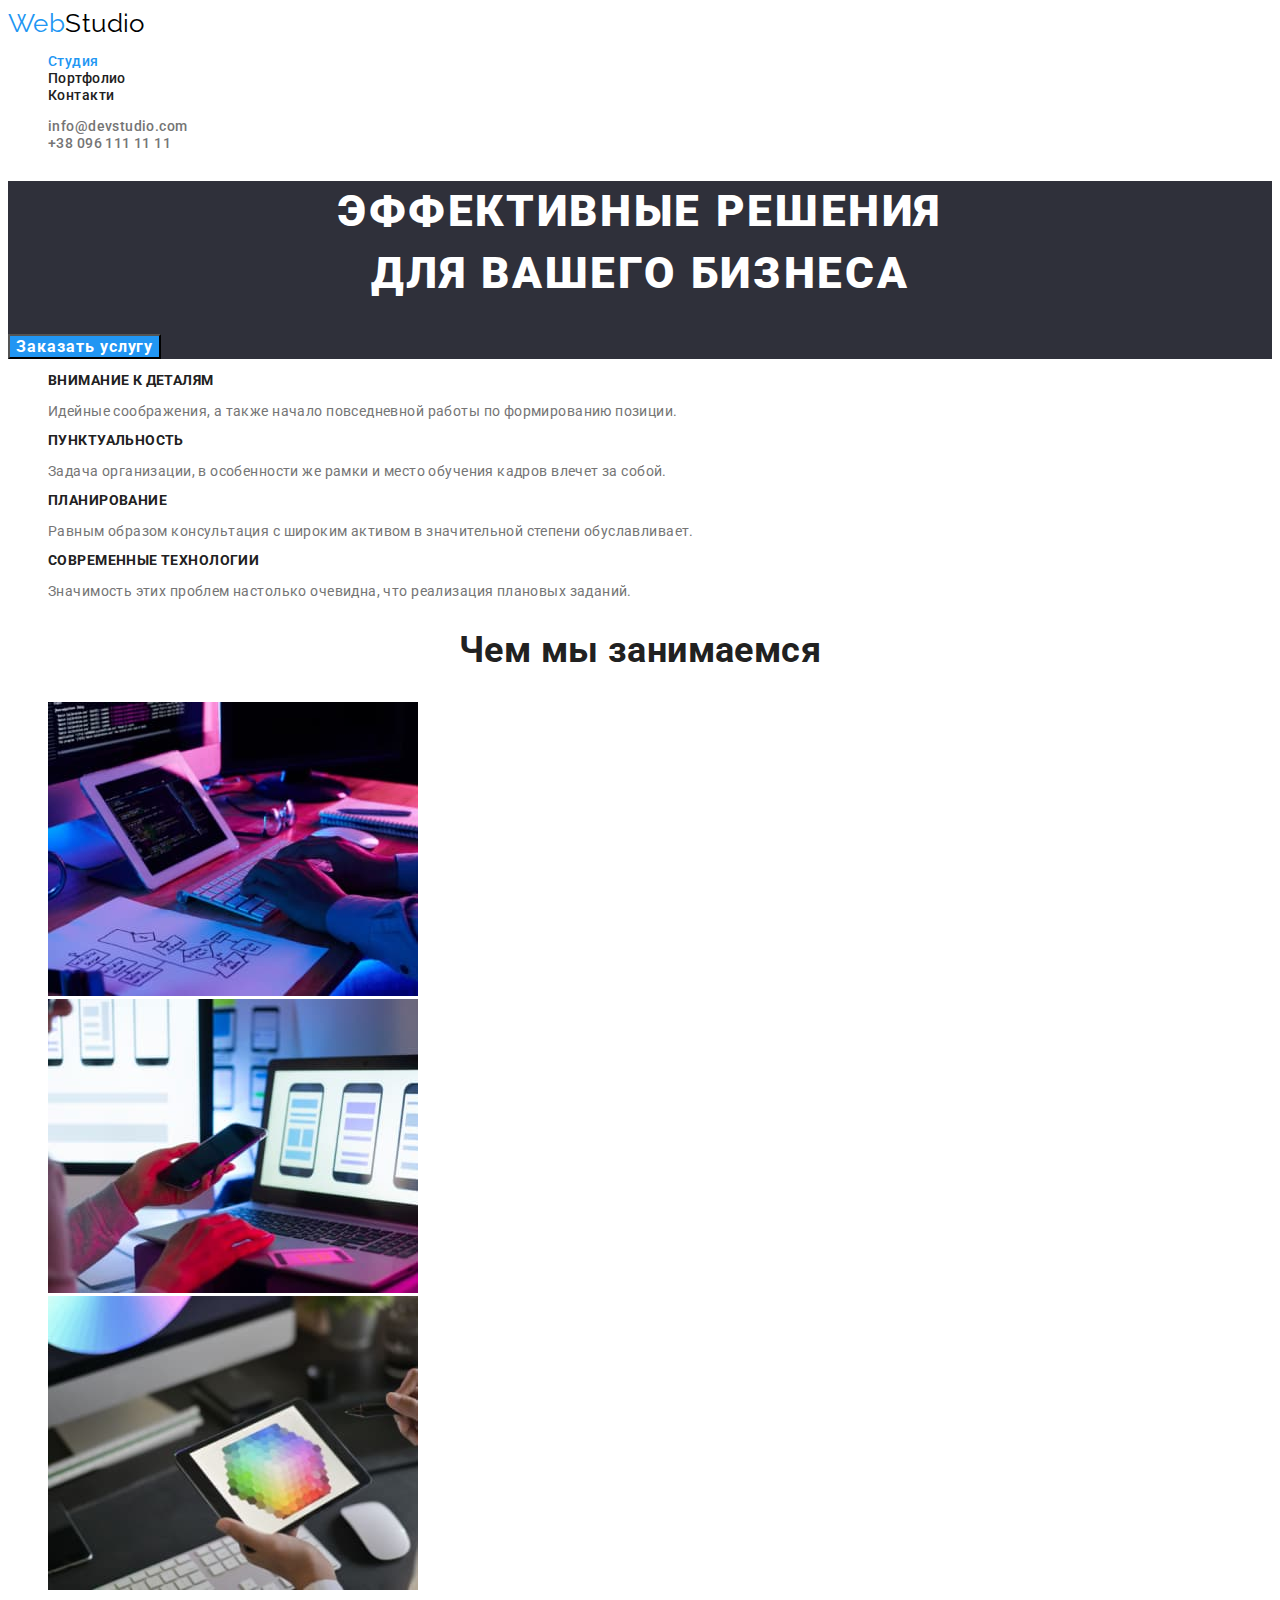
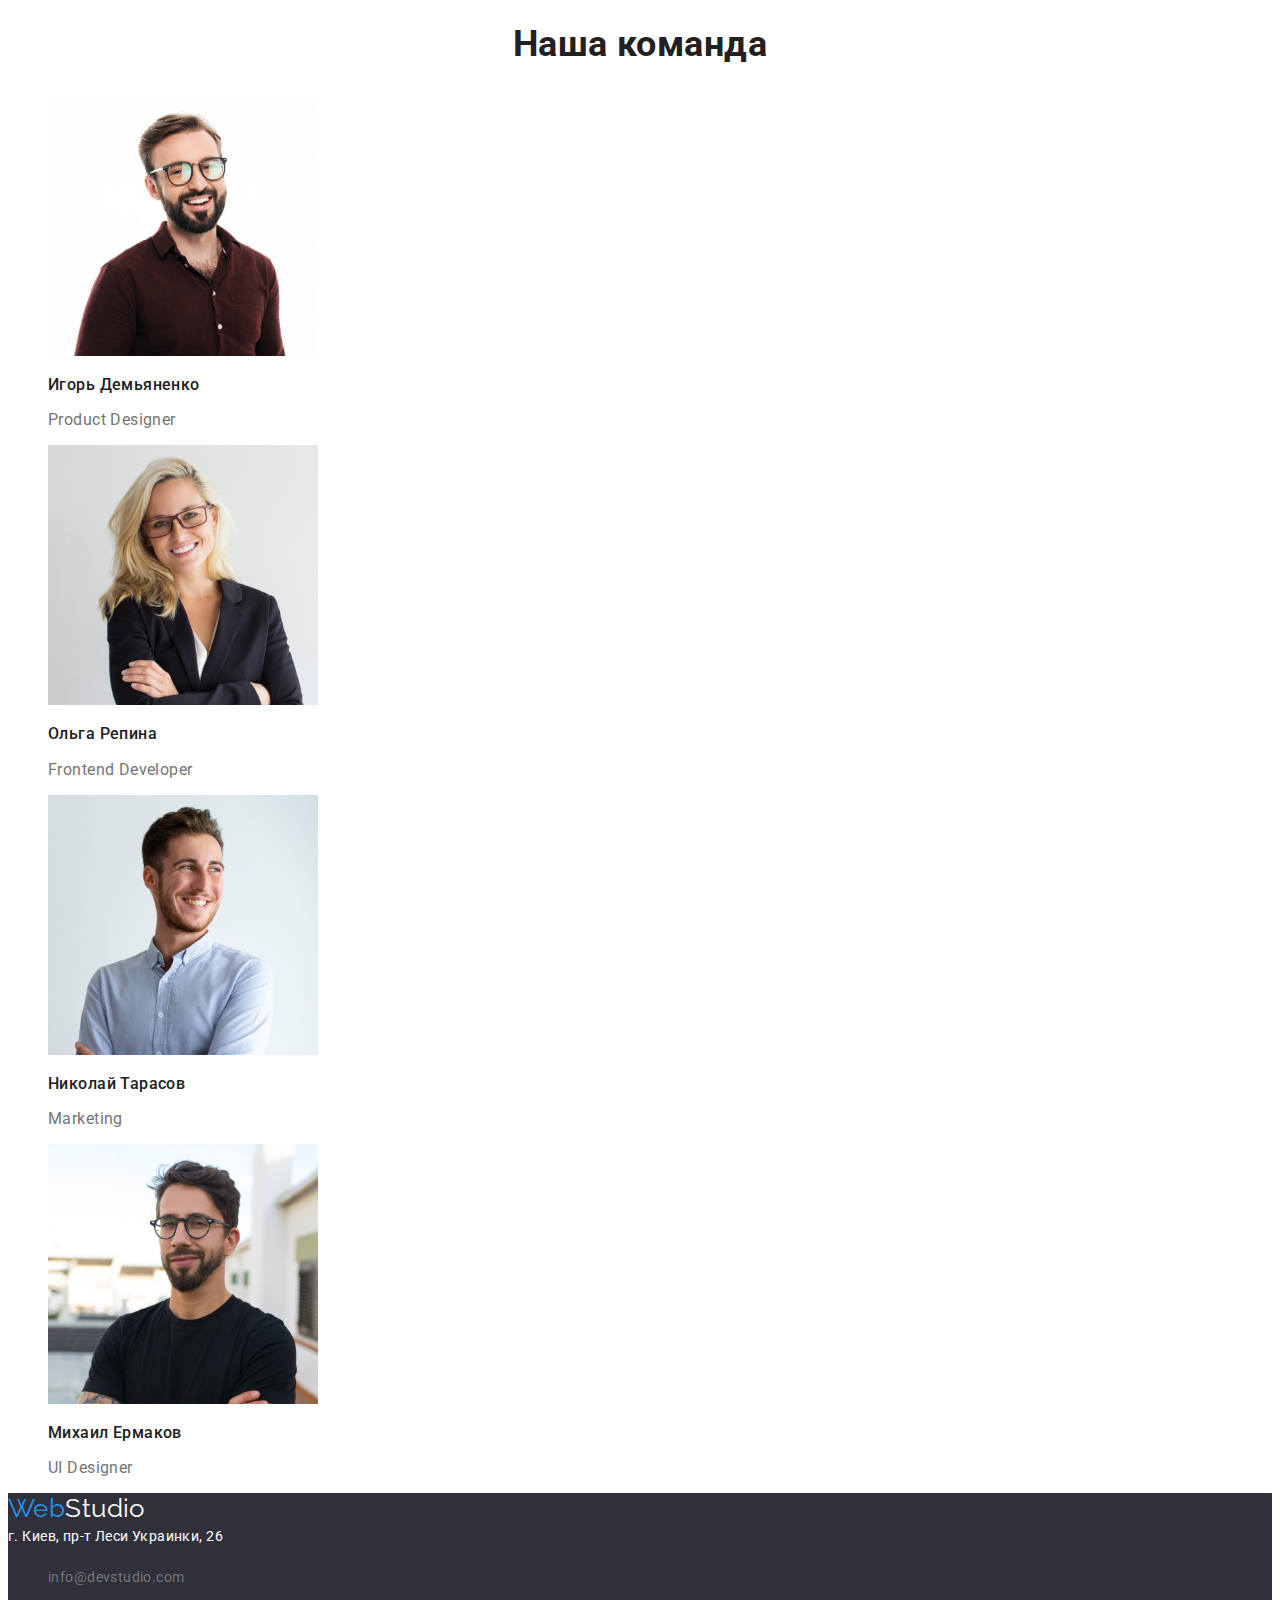
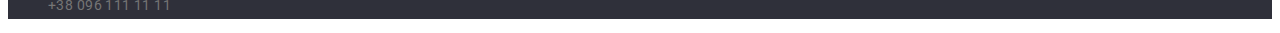
<file: index.html>
<!DOCTYPE html>
<html lang="ru">
  <head>
    <meta charset="UTF-8" />
    <meta http-equiv="X-UA-Compatible" content="IE=edge" />
    <meta name="viewport" content="width=device-width, initial-scale=1.0" />
    <title>Студия</title>
    <link rel="preconnect" href="https://fonts.googleapis.com"> 
<link rel="preconnect" href="https://fonts.gstatic.com" crossorigin> 
<link href="https://fonts.googleapis.com/css2?family=Raleway:wght@700&family=Roboto:wght@400;500;700;900&display=swap" rel="stylesheet">
    <link rel="stylesheet" href="./css/styles.css" />
  </head>
  <body>
    <header>
      <nav>
        <a href="./index.html" class="logo"> <span>Web</span>Studio </a>

        <ul class="site-nav list">
          <li>
            <a href="" class="link current">Студия </a>
          </li>
          <li>
            <a href="./portfolio.html" class="link">Портфолио</a>
          </li>
          <li>
            <a href="" class="link">Контакти</a>
          </li>
        </ul>
      </nav>

      <ul class="auth-nav list">
        <li>
          <a href="mailto:info@devstudio.com" class="link"
            >info@devstudio.com</a
          >
        </li>
        <li>
          <a href="tel:+380961111111" class="link">+38 096 111 11 11</a>
        </li>
      </ul>
    </header>

    <main>
      <section class="hero">
        <h1 class="hero-title">Эффективные решения<br />для вашего бизнеса</h1>
        <button type="button" class="button">Заказать услугу</button>
      </section>

      <section>
        <!--<h2> Заголовок к целям </h2>-->
        <ul class="feature-list">
          <li>
            <h3 class="title">Внимание к деталям</h3>
            <p class="text">
              Идейные соображения, а также начало повседневной работы по
              формированию позиции.
            </p>
          </li>
          <li>
            <h3 class="title">Пунктуальность</h3>
            <p class="text">
              Задача организации, в особенности же рамки и место обучения кадров
              влечет за собой.
            </p>
          </li>
          <li>
            <h3 class="title">Планирование</h3>
            <p class="text">
              Равным образом консультация с широким активом в значительной
              степени обуславливает.
            </p>
          </li>
          <li>
            <h3 class="title">Современные технологии</h3>
            <p class="text">
              Значимость этих проблем настолько очевидна, что реализация
              плановых заданий.
            </p>
          </li>
        </ul>
      </section>

      <section>
        <h2 class="work-list">Чем мы занимаемся</h2>

        <ul>
          <li>
            <img
              src="./images/nomber1.jpg"
              alt="хлопець-пишет-код"
              width="370"
            />
          </li>
          <li>
            <img
              src="./images/nomber2.jpg"
              alt="дивчина-вивчає-телефон"
              width="370"
            />
          </li>
          <li>
            <img src="./images/nomber3.jpg" alt="парень-ресуєт" width="370" />
          </li>
        </ul>
      </section>

      <section>
        <h2 class="junior-list">Наша команда</h2>

        <ul>
          <li>
            <img
              src="./images/junior1.jpg"
              alt="Игорь Демьяненко"
              width="270"
            />
            <h3 class="person">Игорь Демьяненко</h3>
            <p lang="en" class="profession">Product Designer</p>
          </li>
          <li>
            <img src="./images/junior2.jpg" alt="Ольга Репина" width="270" />
            <h3 class="person">Ольга Репина</h3>
            <p lang="en" class="profession">Frontend Developer</p>
          </li>
          <li>
            <img src="./images/junior3.jpg" alt="Николай Тарасов" width="270" />
            <h3 class="person">Николай Тарасов</h3>
            <p lang="en" class="profession">Marketing</p>
          </li>
          <li>
            <img src="./images/junior4.jpg" alt="Михаил Ермаков" width="270" />
            <h3 class="person">Михаил Ермаков</h3>
            <p lang="en" class="profession">UI Designer</p>
          </li>
        </ul>
      </section>
    </main>

    <footer class="footer">
      <a href="./index.html" class="logo-two"> <span>Web</span>Studio </a>
      <address class="address-list">г. Киев, пр-т Леси Украинки, 26</address>

      <ul class="separator">
        <li>
          <a href="mailto:info@devstudio.com" class="item"> info@devstudio.com </a>
        </li>
        <li>
          <a href="tel:+380961111111" class="item"> +38 096 111 11 11 </a>
        </li>
      </ul>
    </footer>
  </body>
</html>
</file>
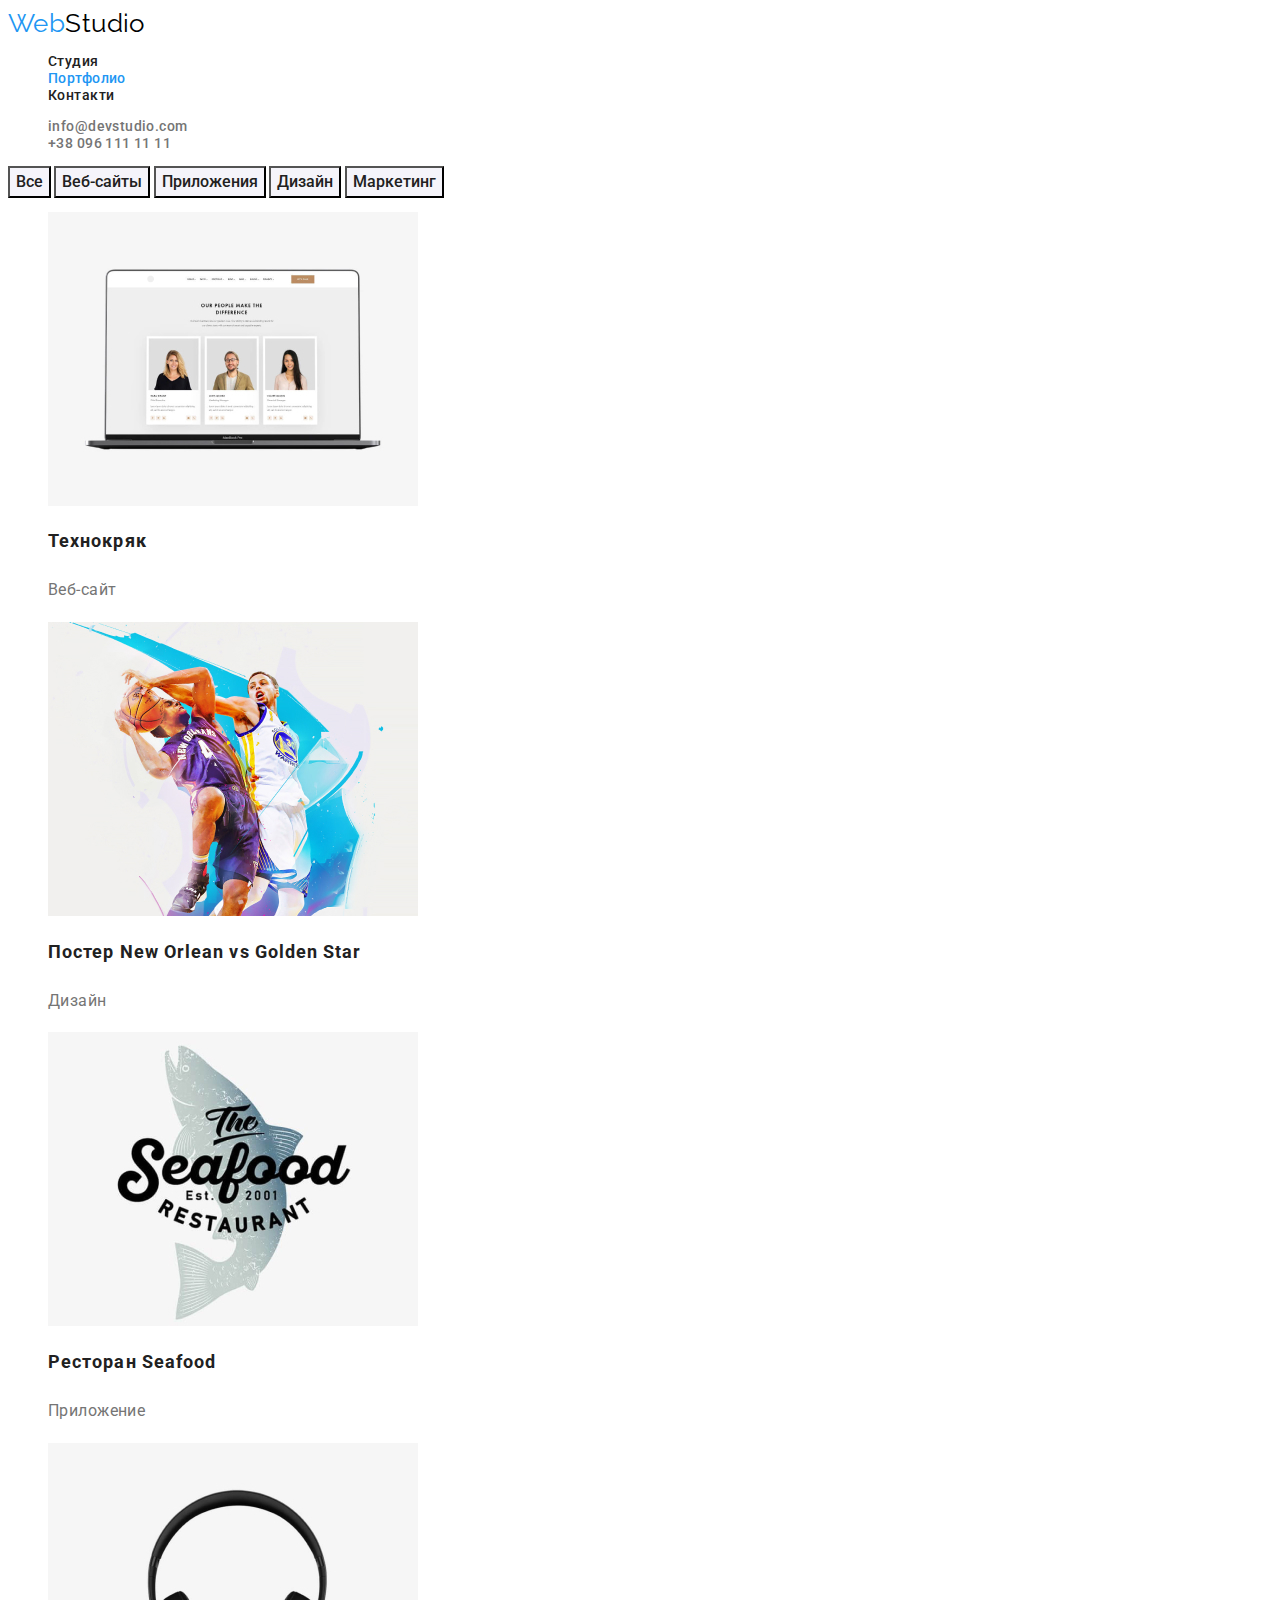
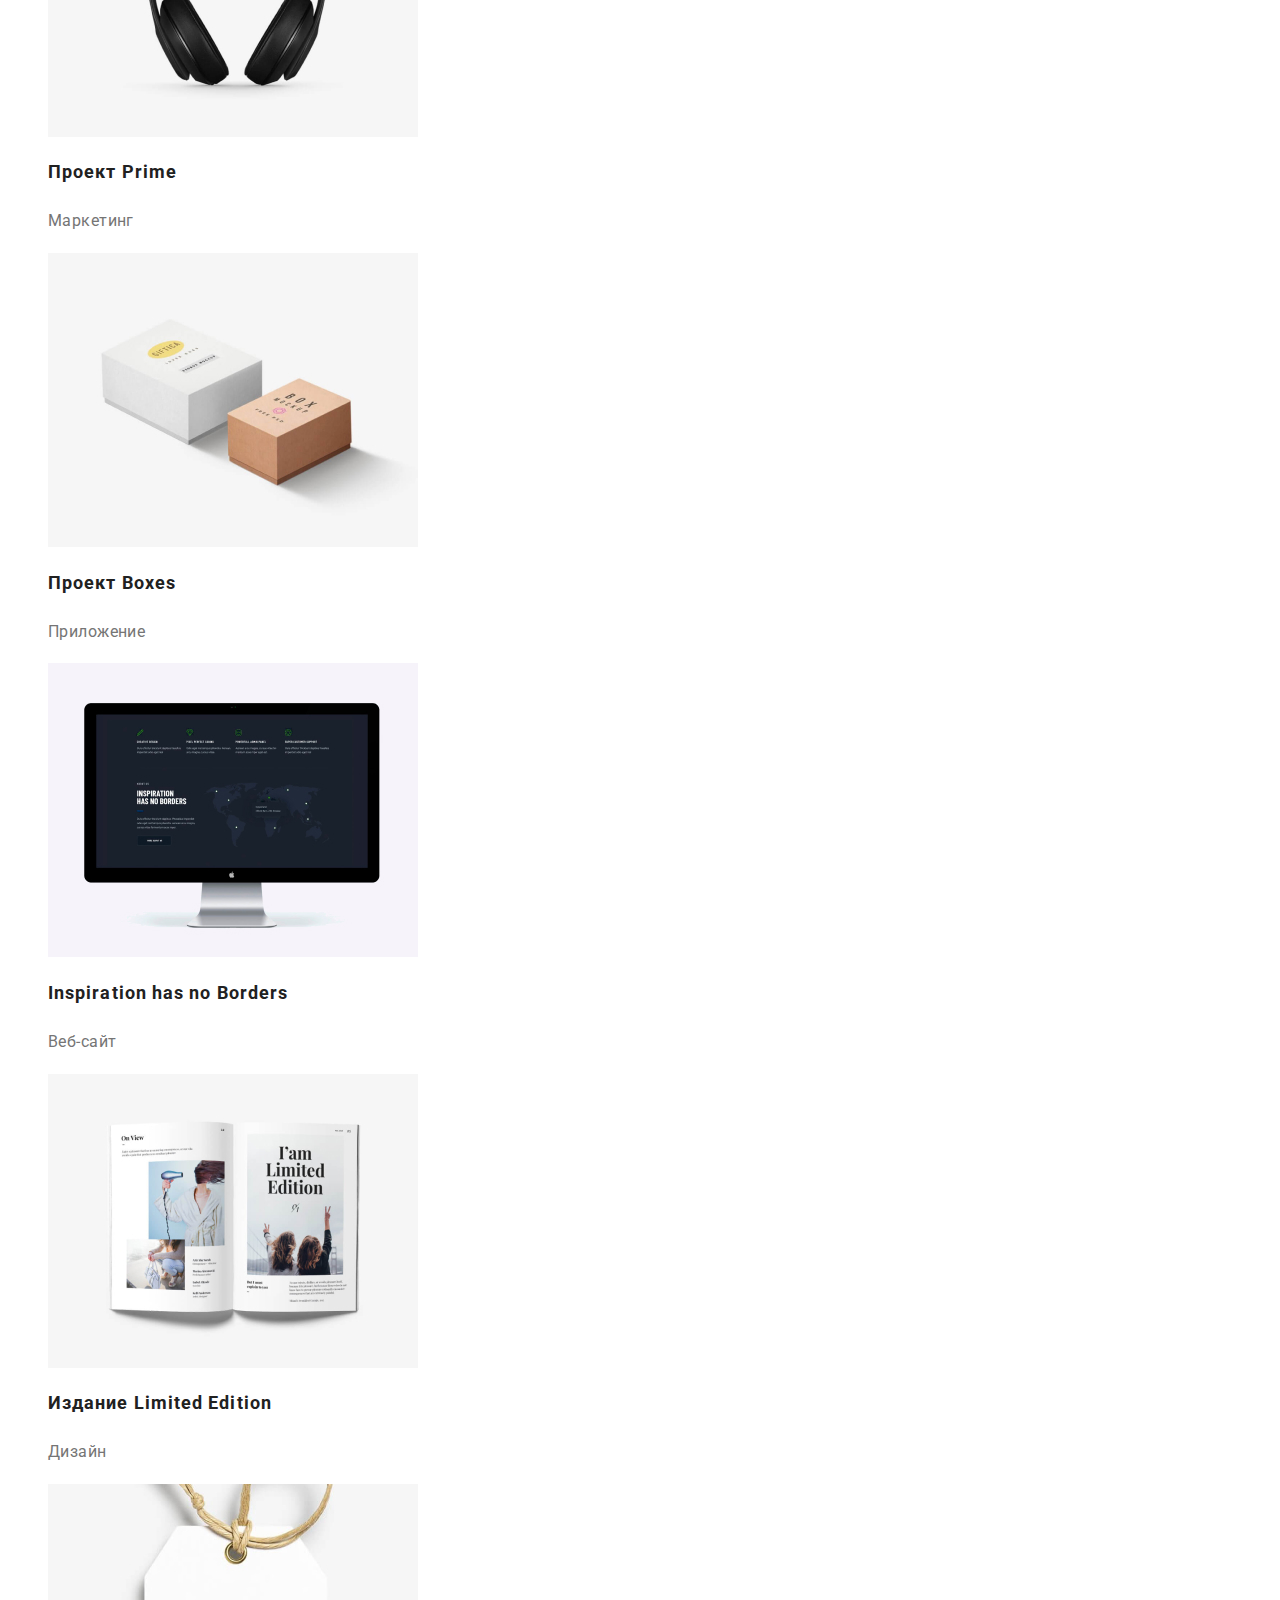
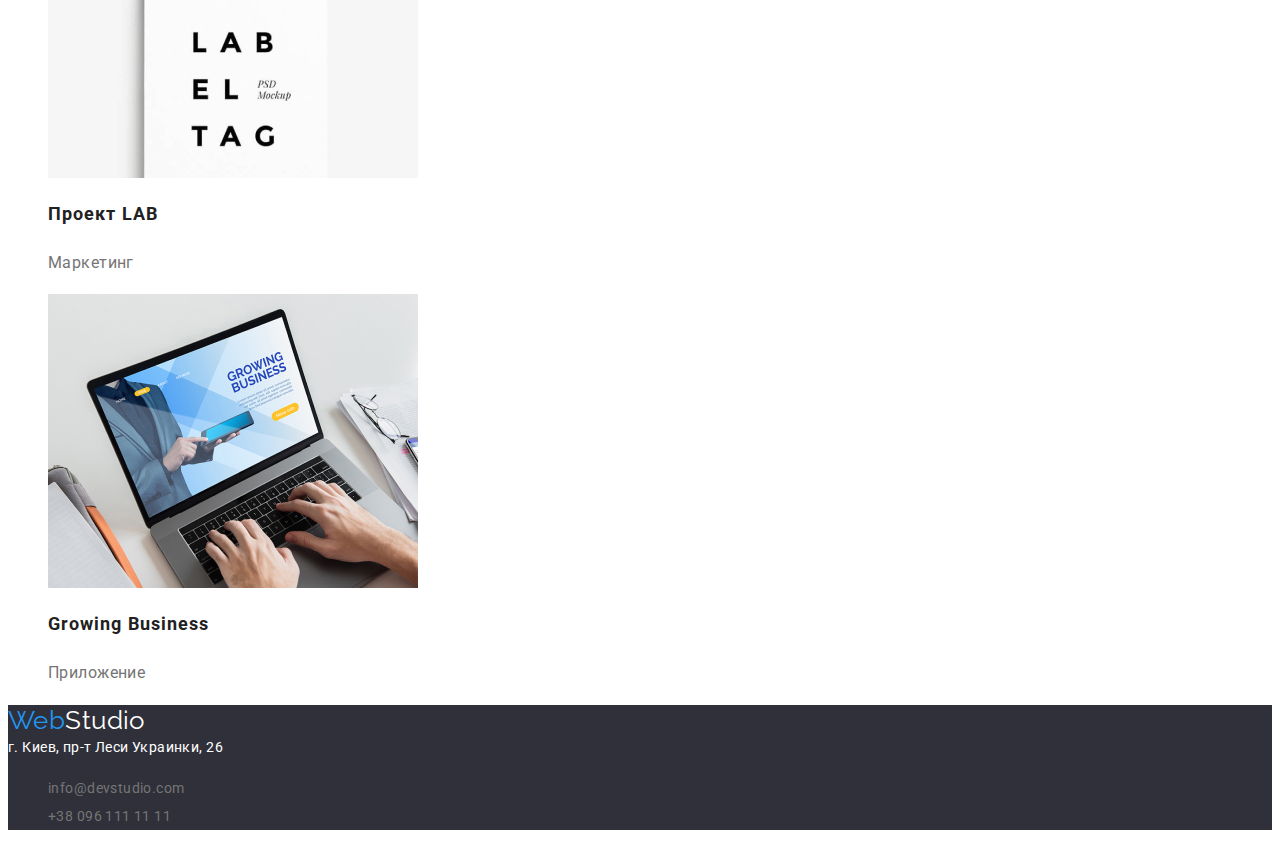
<file: portfolio.html>
<!DOCTYPE html>
<html lang="ru">
  <head>
    <meta charset="UTF-8" />
    <meta http-equiv="X-UA-Compatible" content="IE=edge" />
    <meta name="viewport" content="width=device-width, initial-scale=1.0" />
    <title>Портфолио</title>
    <link href="https://fonts.googleapis.com/css2?family=Raleway:wght@700&family=Roboto:wght@400;500;700;900&display=swap" rel="stylesheet">
    <link rel="stylesheet" href="./css/styles.css" />
  </head>
  <body>
    <header>
      <nav>
        <a href="./index.html" class="logo"> <span>Web</span>Studio </a>

        <ul class="site-nav list">
          <li>
            <a href="./index.html" class="link">Студия </a>
          </li>
          <li>
            <a href="./portfolio.html" class="link current">Портфолио</a>
          </li>
          <li>
            <a href="" class="link">Контакти</a>
          </li>
        </ul>
      </nav>

      <ul class="auth-nav list">
        <li>
          <a href="mailto:info@devstudio.com" class="link"
            >info@devstudio.com</a
          >
        </li>
        <li>
          <a href="tel:+380961111111" class="link">+38 096 111 11 11</a>
        </li>
      </ul>
    </header>
    <main>
      <!--<h1> Портфолио </h1>-->
      <section>
        <button type="button" class="button-portfolio">Все</button>
        <button type="button" class="button-portfolio">Веб-сайты</button>
        <button type="button" class="button-portfolio">Приложения</button>
        <button type="button" class="button-portfolio">Дизайн</button>
        <button type="button" class="button-portfolio">Маркетинг</button>
      </section>
    
      <ul>
        <li>
          <img
            src="./images/photo1.jpg"
            alt="Команда"
            width="370"/>
          <h2 class="point">Технокряк</h2>
          <p class="article">Веб-сайт</p>
        </li>
        <li>
          <img
            src="./images/photo2.jpg"
            alt="Баскетболісти"
            width="370"/>
          <h2 class="point">Постер New Orlean vs Golden Star</h2>
          <p class="article">Дизайн</p>
        </li>
        <li>
          <img
            src="./images/photo3.jpg"
            alt="Логотип ресторану"
            width="370"/>
          <h2 class="point">Ресторан Seafood</h2>
          <p class="article">Приложение</p>
        </li>
        <li>
          <img
            src="./images/photo4.jpg"
            alt="Навушники"
            width="370"/>
          <h2 class="point">Проект Prime</h2>
          <p class="article">Маркетинг</p>
        </li>
        <li>
          <img
            src="./images/photo5.jpg"
            alt="Бокси"
            width="370"/>
          <h2 class="point">Проект Boxes</h2>
          <p class="article">Приложение</p>
        </li>
        <li>
          <img
            src="./images/photo6.jpg"
            alt="Монітор"
            width="370"/>
          <h2 class="point">Inspiration has no Borders</h2>
          <p class="article">Веб-сайт</p>
        </li>
        <li>
          <img
            src="./images/photo7.jpg"
            alt="Журнал"
            width="370"/>
          <h2 class="point">Издание Limited Edition</h2>
          <p class="article">Дизайн</p>
        </li>
        <li>
          <img
            src="./images/photo8.jpg"
            alt="Бирка"
            width="370"/>
          <h2 class="point">Проект LAB</h2>
          <p class="article">Маркетинг</p>
        </li>
        <li>
          <img
            src="./images/photo9.jpg"
            alt="Команда"
            width="370"/>
          <h2 class="point">Growing Business</h2>
          <p class="article">Приложение</p>
        </li>
      </ul>

    </main>

    <footer class="footer">
      <a href="./index.html" class="logo-two"> <span>Web</span>Studio </a>
      <address class="address-list">г. Киев, пр-т Леси Украинки, 26</address>

      <ul class="separator">
        <li>
          <a href="mailto:info@devstudio.com" class="item"> info@devstudio.com </a>
        </li>
        <li>
          <a href="tel:+380961111111" class="item"> +38 096 111 11 11 </a>
        </li>
      </ul>
    </footer>
  </body>
</html>
</file>
<file: css/styles.css>
:root {
    --primary-text-color: #757575;
    --title-text-color: #000000;
    --accent-color: #2196F3;
    --additional-color: #FFFFFF;
    --selective-color: #212121;
    --button-color: #FFFFFF;
    --button-bg-color: #2196F3;
    --footer-bg-color: #2F303A;
    --button-portfolio-bg-color: #F5F4FA;
    --primary-br-color: #ffffff;
    --secondary-bg-color: #E5E5E5;
    
}

body {
    font-family: Roboto, sans-serif;
    letter-spacing: 0.03em;
    font-size: 14px;
    color: var(--primary-text-color);
}

ul{
    list-style: none;
}

.logo {
    font-family: Raleway, cursive;
    font-size: 26px;
    line-height: 1.2px;
    color: var(--title-text-color);
    text-decoration: none;
}

span {
    font-family: Raleway, cursive;
    font-size: 26px;
    line-height: 1.2;
    color: var(--accent-color);
}

/* site nav */

.site-nav .link {
    font-weight: 500;
    font-size: 14px;
    line-height: 1.14;
    color: var(--selective-color);
    text-decoration: none;
}

.site-nav .link:hover,
.site-nav .link:focus {
    color:var(--accent-color);
}

.site-nav .link.current {
    color: var(--accent-color);
}

.auth-nav .link {
    font-weight: 500;
    font-size: 14px;
    line-height: 1.14;
    color: var(--primary-text-color);
    text-decoration: none;
}

.auth-nav .link:hover,
.auth-nav .link:focus {
    color: var(--accent-color);
}

/* hero */

.hero {
background: #2F303A;
}

.hero-title {
    font-weight: 900;
    font-size: 44px;
    line-height: 1.4;
    text-align: center;
    text-transform: uppercase;
    letter-spacing: 0.06em;
    color: var(--additional-color);
}

.feature-list .title {
    font-weight: 700;
    font-size: 14px;
    line-height: 1.14;
    text-transform: uppercase;
    color: var(--selective-color);
}

.feature-list .text{
font-weight: 400;
}

.work-list {
    font-weight: 700;
    font-size: 36px;
    line-height: 1.2;
    text-align: center;
    color: var(--selective-color);
}

.junior-list {
    font-weight: 700;
    font-size: 36px;
    line-height: 1.2;
    text-align: center;
    color: var(--selective-color);
}

.person {
    font-weight: 500;
    font-size: 16px;
    line-height: 1.2;
    color: var(--selective-color);
}

.profession {
    font-size: 16px;
    line-height: 1.2;
    color: var(--primary-text-color);
}

.footer {
    background: var(--footer-bg-color);
}

.logo-two {
    font-family: Raleway, cursive;
    font-size: 26px;
    line-height: 1.2;
    color: var(--additional-color);
    text-decoration: none;
}

span {
    font-family: Raleway, cursive;
    font-size: 26px;
    line-height: 1.2;
    color: var(--accent-color);
}

.address-list {
    font-style: normal;
    line-height: 1.71;
    color: var(--additional-color);
}

.separator .item {
    font-weight: 400;
    font-size: 14px;
    line-height: 2;
    color: var(--primary-text-color);
    text-decoration: none;
}
.separator .item:hover,
.separator .item:focus {
    color:var(--accent-color);
}

/* Button */

.button {
    font-family: inherit;
    cursor: pointer;
    font-weight: 700;
    font-size: 16px;
    line-height: 1.2;
    letter-spacing: 0.06em;
    color : var(--button-color);
    background-color: var(--button-bg-color);
}

      /* Портфолио */

.button-portfolio {
    font-family: inherit;
    cursor: pointer;
    font-weight: 500;
    font-size: 16px;
    line-height: 1.6;
    color: var(--selective-color);
    background-color: var(--button-portfolio-bg-color);
}

.button-portfolio:hover,
.button-portfolio:focus {
    color: var(--additional-color);
    background-color: var(--accent-color);
}

.point {
    font-weight: 700;
    font-size: 18px;
    line-height: 2;
    letter-spacing: 0.06em;
    color: var(--selective-color);
}

.article {
    font-size: 16px;
    line-height: 1.9; 
    color: var(--primary-text-color);
}
</file>
